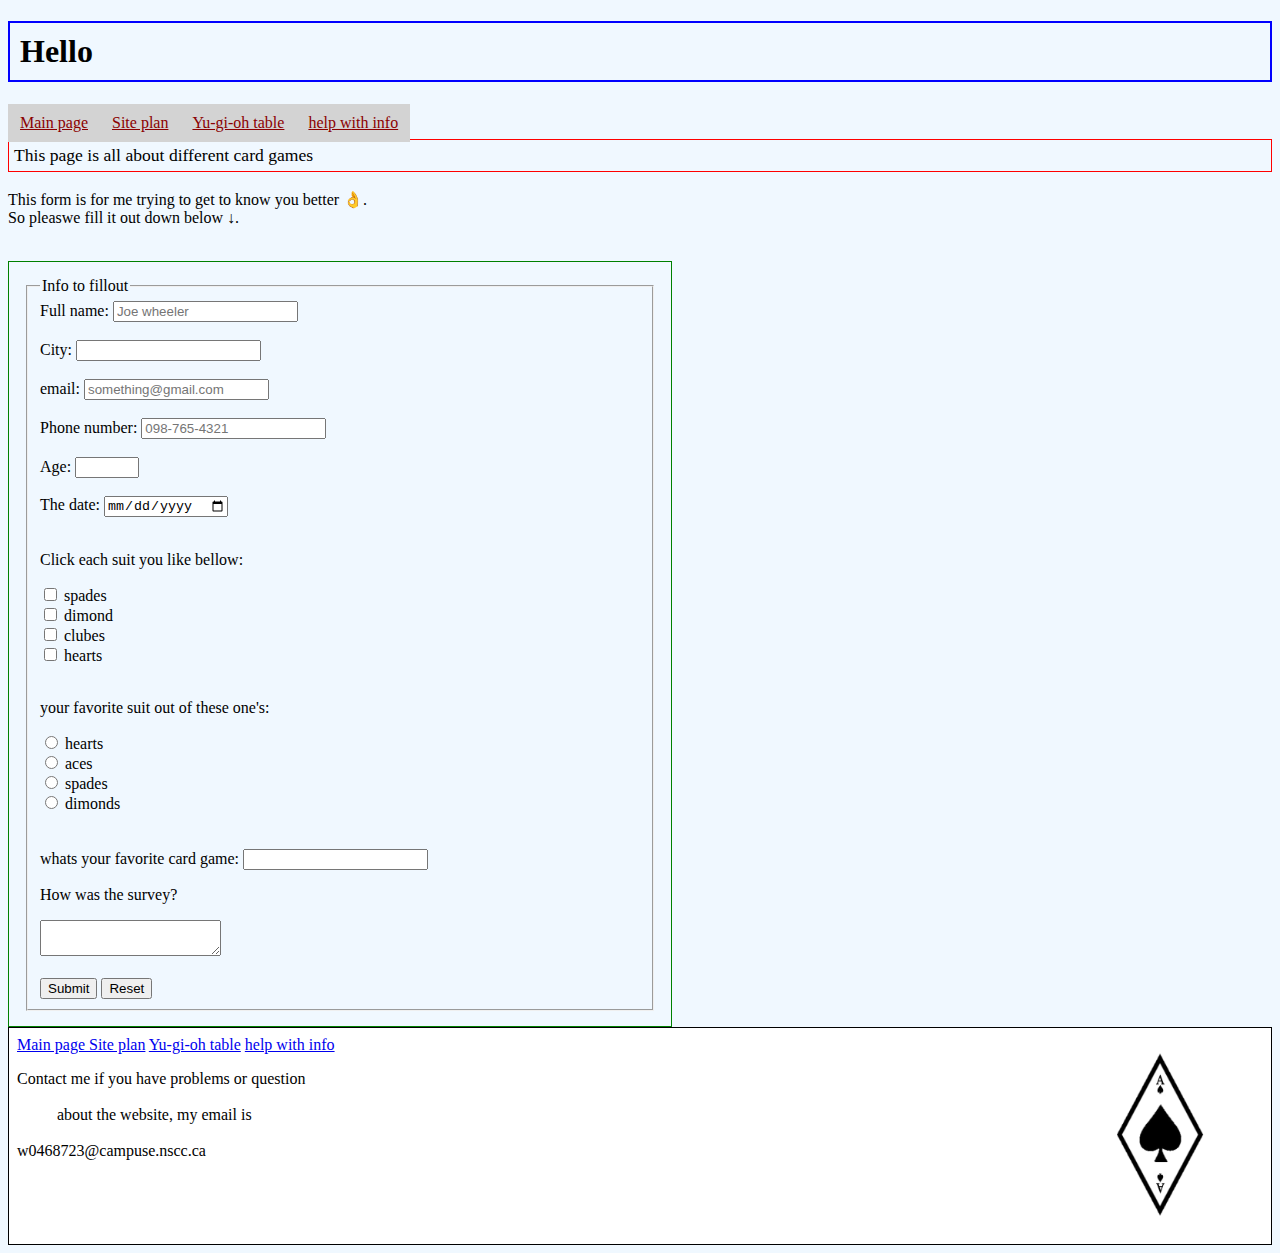
<file: index.html>
<!DOCTYPE html>
<html>
<head>
<title>cards</title>
<meta name="viewport" content="width=device-width, initial-scale=1.0">
  <link rel="stylesheet" href="css/styles.css">
<head>

<h1 id="gx1">Hello</h1>

  <nav class="topnav">
   <!--a link to the main page-->
    <a href="https://ings2371.github.io/main/">Main page </a>
    <!--a link to the site plan page-->
    <a href="https://ings2371.github.io/main/storyindex.html">Site plan</a>
    <!-- a link to the yu-gi-oh graph page-->
   <a href="https://ings2371.github.io/main/friendindex.html"> Yu-gi-oh table</a>
     <!-- a link to the help with info page-->
   <a href="https://ings2371.github.io/main/helpindex.html"> help with info</a>
  </nav>
  <br>
  
  <p id="gx2">This page is all about different card games<br></p>
  <p><article>This form is for me trying to get to know you better &#128076;.
    <br>So pleaswe fill it out down below &#8595;.<article></p>
<br>
<form action="mailto:w0468723@campus.nscc.ca" autocomplete="on" method="post" class="col-6">
<fieldset>
  <legend>Info to fillout</legend>
 
  <!--to see who did the survey-->
  <label for="flname">Full name:</label>
  <input type="text" id="flname" name="flname" placeholder="Joe wheeler" required>
   <br><br>
  
  <!--to see where a persons from-->
   <label for="city">City:</label>
  <input type="text" id="city" name="city" required>
 <br><br>
  
  <!--to see the persons email-->
  <label for="email">email:</label>
  <input type="text" id="email" name="email" placeholder="something@gmail.com" required>
   <br><br>
  
  <!--to see the persons number-->
  <label for="pnumber">Phone number:</label>
  <input type="number" id="pnumber" name="pnumber" placeholder="098-765-4321" required>
   <br><br>


  <!--to see how old a person did this-->
  <label for="age">Age:</label>
  <input type="number" id="age" name="age" min="16" max="116" required>
   <br><br>
   
  <!--to know when a person did this-->
  <label for="datemin">The date:</label>
  <input type="date" id="datemin" name="datemin" min="2021-07-15" required>
  <br><br>

    <!--wondering what kind of suits people like-->
<p>Click each suit you like bellow:</p>
<input type="checkbox" id="spades" name="spades" value="suit">
 <label for="spades">spades</label><br>
<input type="checkbox" id="dimonds" name="dimonds" value="suit">
 <label for="dimond">dimond</label><br>
<input type="checkbox" id="clubs" name="clubs" value="suit">
 <label for="clubs">clubes</label><br> 
<input type="checkbox" id="hearts" name="hearts" value="suit">
 <label for="hearts">hearts</label><br>
<br>
  
  <!--wanting to know what the people's favorite number is out of these one's-->
 <p>your favorite suit out of these one's:</p>
 <input type="radio" id="html" name="fav_number" value="hearts">
 <label for="hearts">hearts</label><br>
  <input type="radio" id="hearts" name="fav_number"   
 value="aces">
  <label for="aces">aces</label><br>
  <input type="radio" id="aces" name="fav_number" value="spades">
  <label for="spades">spades</label><br>
   <input type="radio" id="html" name="fav_number" value="dimonds">
 <label for="dimonds">dimonds</label><br>
 <br><br>

  <!--the persons favorite card game-->
  <label for="cardg">whats your favorite card game:</label>
  <input type="text" id="cardg" name="cardg" required>

<!--to see how your time went when doing the survey-->
<p>How was the survey?</p>
<textarea name="message" row="11" col="33" required></textarea>
<br><br>
<input type="submit" value="Submit">
   <input type="reset">
</fieldset>
</form>
  
  <footer>
<table style="width:100%" id="vrn1">
  <tr>
   <td>
    <!--my logo-->
<img src="img/playdim.png" style="float:right;width:200px;height:200px;">
    <nav class="bottomnav">
   <!--a link to the main page-->
    <a href="https://ings2371.github.io/main/">Main page </a>
    <!--a link to the site plan page-->
    <a href="https://ings2371.github.io/main/storyindex.html">Site plan</a>
    <!-- a link to the yu-gi-oh graph page-->
   <a href="https://ings2371.github.io/main/friendindex.html">Yu-gi-oh table</a>
       <!-- a link to the help with info page-->
   <a href="https://ings2371.github.io/main/helpindex.html">help with info</a>
  </nav>
    <p><dl>
      <dt>Contact me if you have problems or question </dt>
      <dd><br>about the website, my email is</dd>
     <dt><br>w0468723@campuse.nscc.ca</p> </dl>
    </td>
    </table>
  </footer>
</body>
</html>
</file>
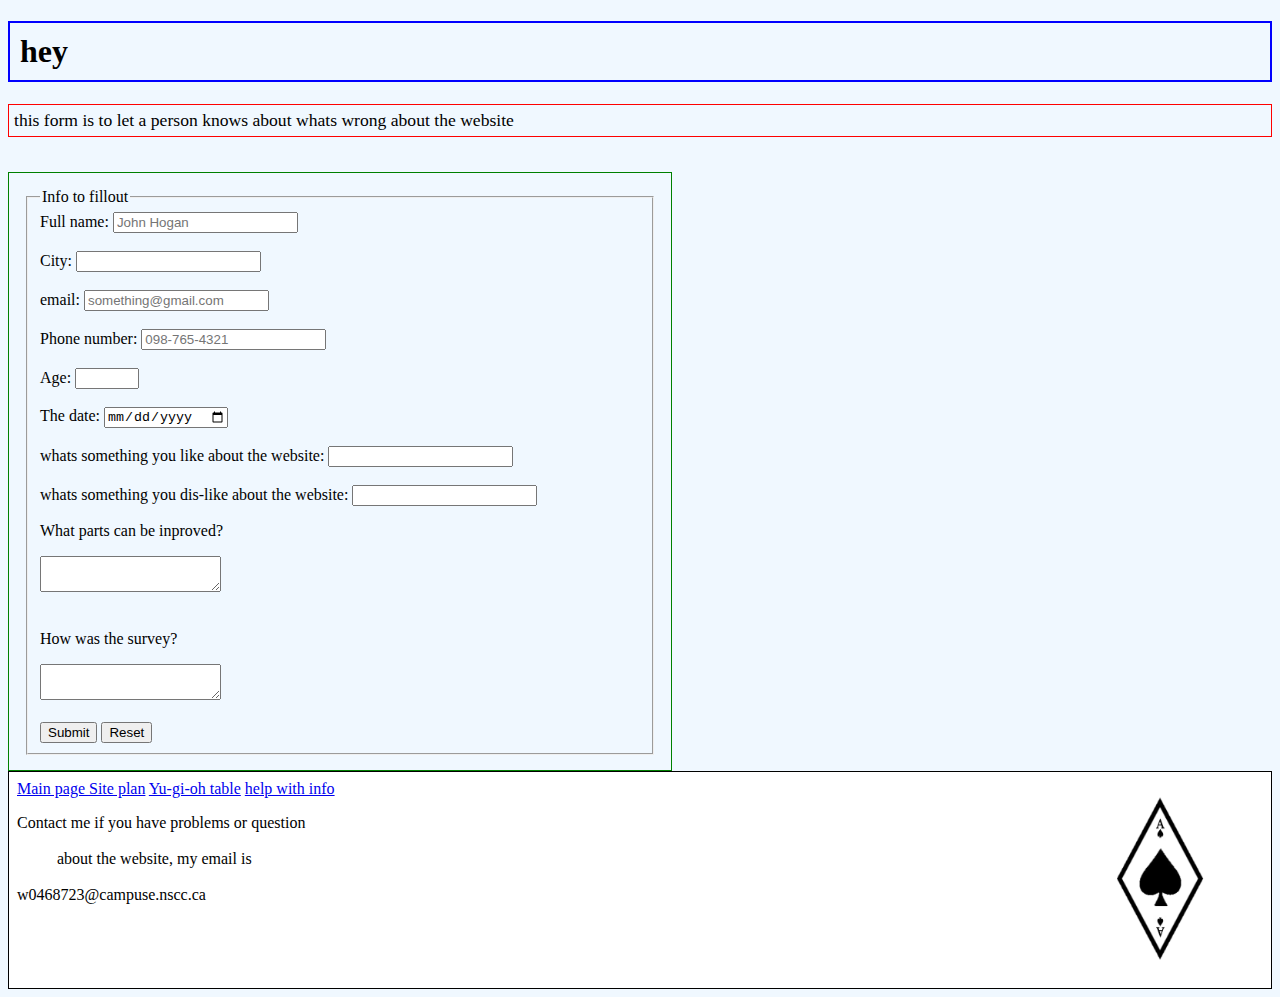
<file: helpindex.html>
<!DOCTYPE html>
<html>
<head>
<title>helpfull info</title>
  <meta name="viewport" content="width=device-width, initial-scale=1.0">
  <link rel="stylesheet" href="css/styles.css">
</head>
<body>
  <h1 id="se1">hey</h1>
  <p id="se2">this form is to let a person knows about whats wrong about the website</p>
  
  <br>
<form action="mailto:w0468723@campus.nscc.ca" autocomplete="on" method="post" class="col-6">
<fieldset>
  <legend>Info to fillout</legend>
 
  <!--to see who did the survey-->
  <label for="flname">Full name:</label>
  <input type="text" id="flname" name="flname" placeholder="John Hogan" required>
   <br><br>
  
  <!--to see where a persons from-->
   <label for="city">City:</label>
  <input type="text" id="city" name="city" required>
 <br><br>
  
  <!--to see the persons email-->
  <label for="email">email:</label>
  <input type="text" id="email" name="email" placeholder="something@gmail.com" required>
   <br><br>
  
  <!--to see the persons number-->
  <label for="pnumber">Phone number:</label>
  <input type="number" id="pnumber" name="pnumber" placeholder="098-765-4321" required>
   <br><br>

  <!--to see how old a person did this-->
  <label for="age">Age:</label>
  <input type="number" id="age" name="age" min="16" max="116" required>
   <br><br>
   
  <!--to know when a person did this-->
  <label for="datemin">The date:</label>
  <input type="date" id="datemin" name="datemin" min="2021-07-15">
  <br><br>

  <!--the persons favorite part about the site-->
  <label for="fpart">whats something you like about the website:</label>
  <input type="text" id="fpart" name="fpart" required>
  <br><br>
  
   <!--the persons least favorite part about the site-->
  <label for="lpart">whats something you dis-like about the website:</label>
  <input type="text" id="lfpart" name="lfpart" required>
  
   <!--what part can be inproved-->
<p>What parts can be inproved?</p>
<textarea name="inproved" row="11" col="33" required></textarea>
<br><br>

<!--to see how your time went when doing the survey-->
<p>How was the survey?</p>
<textarea name="message" row="11" col="33" required></textarea>
<br><br>
<input type="submit" value="Submit">
   <input type="reset">
</fieldset>
</form>
  
   <footer>
<table style="width:100%" id="vrn1">
  <tr>
   <td>
    <!--my logo-->
<img src="img/playdim.png" style="float:right;width:200px;height:200px;">
    <nav class="bottomnav">
   <!--a link to the main page-->
    <a href="https://ings2371.github.io/main/">Main page </a>
    <!--a link to the site plan page-->
    <a href="https://ings2371.github.io/main/storyindex.html">Site plan</a>
    <!-- a link to the yu-gi-oh graph page-->
   <a href="https://ings2371.github.io/main/friendindex.html"> Yu-gi-oh table</a>
   <!-- a link to the help with info page-->
   <a href="https://ings2371.github.io/main/helpindex.html">help with info</a>   
  </nav>
    <p><dl>
      <dt>Contact me if you have problems or question </dt>
      <dd><br>about the website, my email is</dd>
     <dt><br>w0468723@campuse.nscc.ca</p> </dl>
    </td>
</body>
</html>
</file>
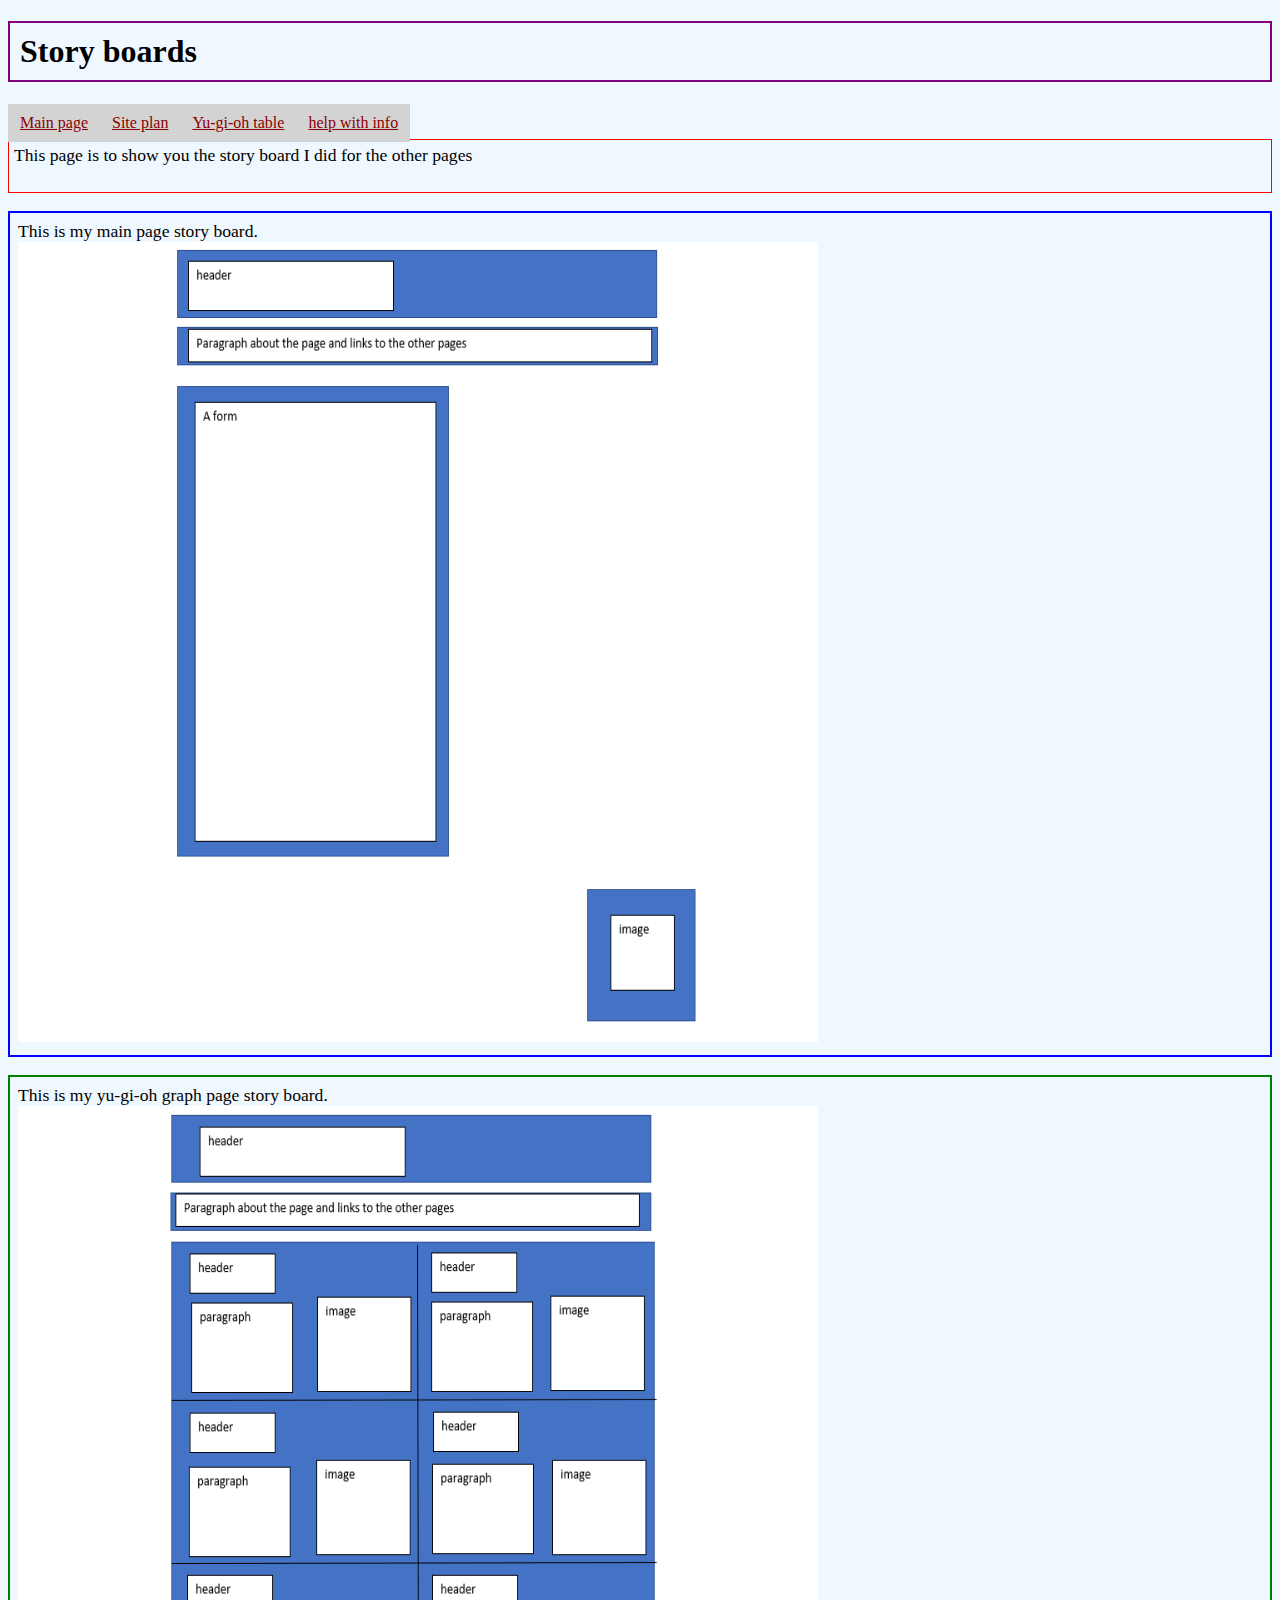
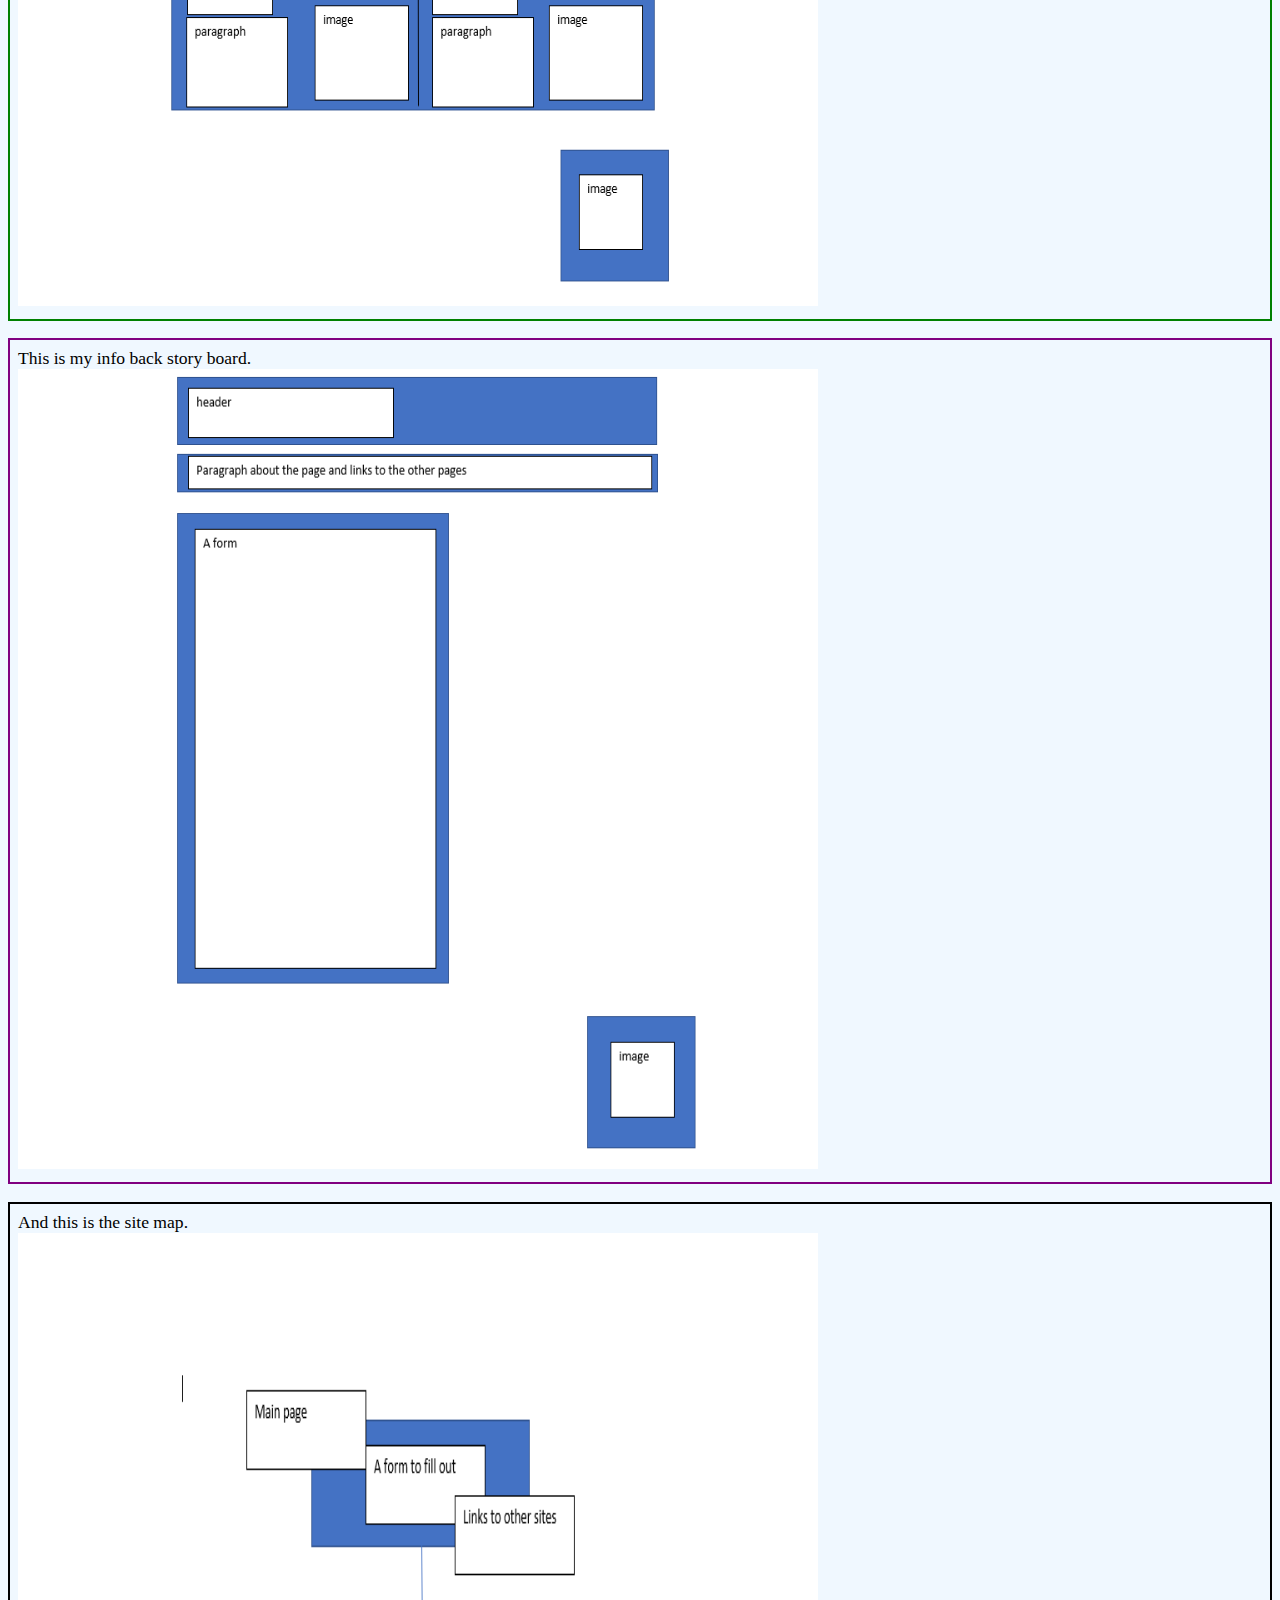
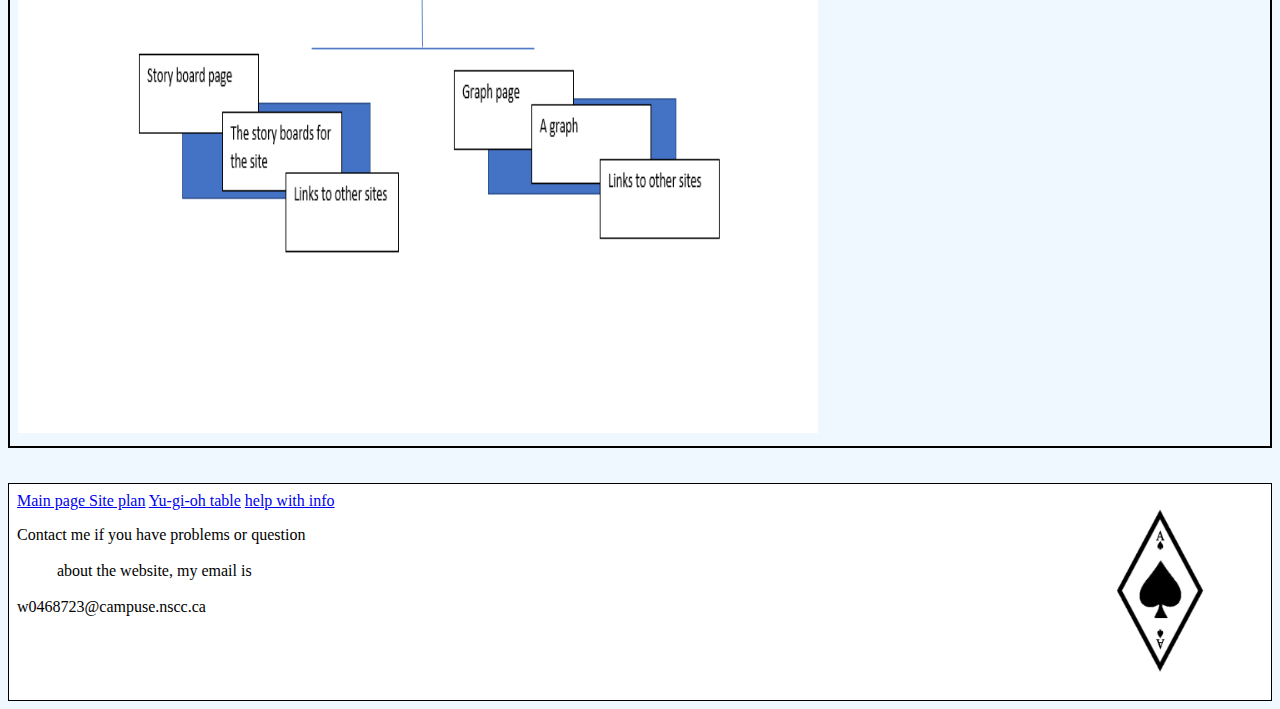
<file: storyindex.html>
<!DOCTYPE html>
<html>
<head>
<title>story board</title>
<meta name="viewport" content="width=device-width, initial-scale=1.0">
  <link rel="stylesheet" href="css/styles.css">
</head>


<h1 id="arc1">Story boards</h1>
<nav class="topnav">
   <!--a link to the main page-->
    <a href="https://ings2371.github.io/main/">Main page </a>
    <!--a link to the site plan page-->
    <a href="https://ings2371.github.io/main/storyindex.html">Site plan</a>
    <!-- a link to the yu-gi-oh graph page-->
   <a href="https://ings2371.github.io/main/friendindex.html"> Yu-gi-oh table</a>
   <!-- a link to the help with info page-->
   <a href="https://ings2371.github.io/main/helpindex.html"> help with info</a>
  </nav>
  <br>
  
  <p id="arc2">This page is to show you the story board I did for the other pages
<br>
  
<br>
<p id="arc3">This is my main page story board.
<br>
<!-- This is a story board for my main page-->
<img src="img/main.png" width=800px height=800px></p>
<p id="arc4">This is my yu-gi-oh graph page story board.
<br>
<!-- This is a story board for my yu-gi-oh graph page-->
<img src="img/table.png" width=800px height=800px>
<br>
<p id="arc7">This is my info back story board.
<br>
<!-- This is a story board for my info back page-->
<img src="img/main.png" width=800px height=800px></p>
  <!-- This is how the site is sopose to work -->
  <p id="arc5">And this is the site map.
<br>
    <img src="img/thing.png" width=800px height=800px></p>
<br>

 <footer>
<table style="width:100%" id="vrn1">
  <tr>
   <td>
    <!--my logo-->
<img src="img/playdim.png" style="float:right;width:200px;height:200px;">
    <nav class="bottomnav">
   <!--a link to the main page-->
    <a href="https://ings2371.github.io/main/">Main page </a>
    <!--a link to the site plan page-->
    <a href="https://ings2371.github.io/main/storyindex.html">Site plan</a>
    <!-- a link to the yu-gi-oh graph page-->
   <a href="https://ings2371.github.io/main/friendindex.html"> Yu-gi-oh table</a>
       <!-- a link to the help with info page-->
   <a href="https://ings2371.github.io/main/helpindex.html"> help with info</a>
  </nav>
    <p><dl>
      <dt>Contact me if you have problems or question</dt>
      <dd><br>about the website, my email is</dd>
     <dt><br>w0468723@campuse.nscc.ca</p></td>
  </dl>
    </td>
   </table>
  </footer>
</body>
</html>
</file>
<file: css/styles.css>
/*style of all the topnav links*/
.topnav a{
background-color: lightgrey;
float: left;
display: block;
color: darkred;
text-align: center;
padding: 10px 12px
} 

/*this changes the color when hovering over it*/
.topnav a:hover{
background-color: lightgrey;
color: blue;
}
 
  .row::after {
  content: "";
  clear: both;
  display: table;
}

[class*="col-"] {
  float: left;
  padding: 15px;
  border: 1px solid green;
}
 
  /*this affects the header for main page*/
#gx1 {
border: 2px solid blue;
padding: 10px;
}

 /*this affects the paragraph under the nav for main page*/ 
  #gx2{
font-size:110%;
border: 1px solid red;
padding: 5px;
}
  
  /*this affects the footer for all*/
#vrn1{
  border: 1px solid black;
padding: 5px;
  background-color:white;
  }
  
    /*this affects the header for story board page*/
#arc1{
border: 2px solid purple;
padding: 10px;
}

 /*this affects the paragraph under the nav for story board page*/ 
#arc2{
font-size:110%;
border: 1px solid red;
padding: 5px;
}

  /*this makes a boarder around main page story board for story board page*/
#arc3{
font-size:110%;
border: 2px solid blue;
padding: 8px;
}

 /*this makes a boarder around yu-gi-oh page story board*/ 
#arc4{
font-size:110%;
border: 2px solid green;
padding: 8px;
}
  
  /*this makes a boarder around the site map*/
  #arc5{
font-size:110%;
border: 2px solid black;
padding: 8px;
}

 /*this makes a boarder around the info back story board*/
  #arc7{
font-size:110%;
border: 2px solid purple;
padding: 8px;
}

   /*this makes the name and age of each friend blue for table page*/
#yu1{
color:blue;
}

  /*this shows the wins the friends got in green for table page*/ 
#yu2{
color:green;
}

  /*this shows the loses the friends got in red for table page*/ 
#yu3{
color:red;
}

  /*this makes the words larger in the table for table page*/ 
#yu1,#yu2,#yu3{
font-size:120%;
}

/*this affects the header in each table section for table page*/  
#yu4{
color:darkred;
}

  /*this affects the paragraph under the nav for table page*/
#yu5{
 padding: 5px;
 border: 1px solid red;
 }
  
#yu7{
  text-align:center;
   padding: 5px;
 border: 1px solid blue;
  }

/*this affects the header for help page*/
#se1 {
border: 2px solid blue;
padding: 10px;
}

/*this affects the paragraph under the nav for help page*/ 
  #se2{
font-size:110%;
border: 1px solid red;
padding: 5px;
}


.col-1 {width: 8.33%;}
.col-2 {width: 16.66%;}
.col-3 {width: 25%;}
.col-4 {width: 33.33%;}
.col-5 {width: 41.66%;}
.col-6 {width: 50%;}
.col-7 {width: 58.33%;}
.col-8 {width: 66.66%;}
.col-9 {width: 75%;}
.col-10 {width: 83.33%;}
.col-11 {width: 91.66%;}
.col-12 {width: 100%;}
  body {background-color:AliceBlue;}
</file>
